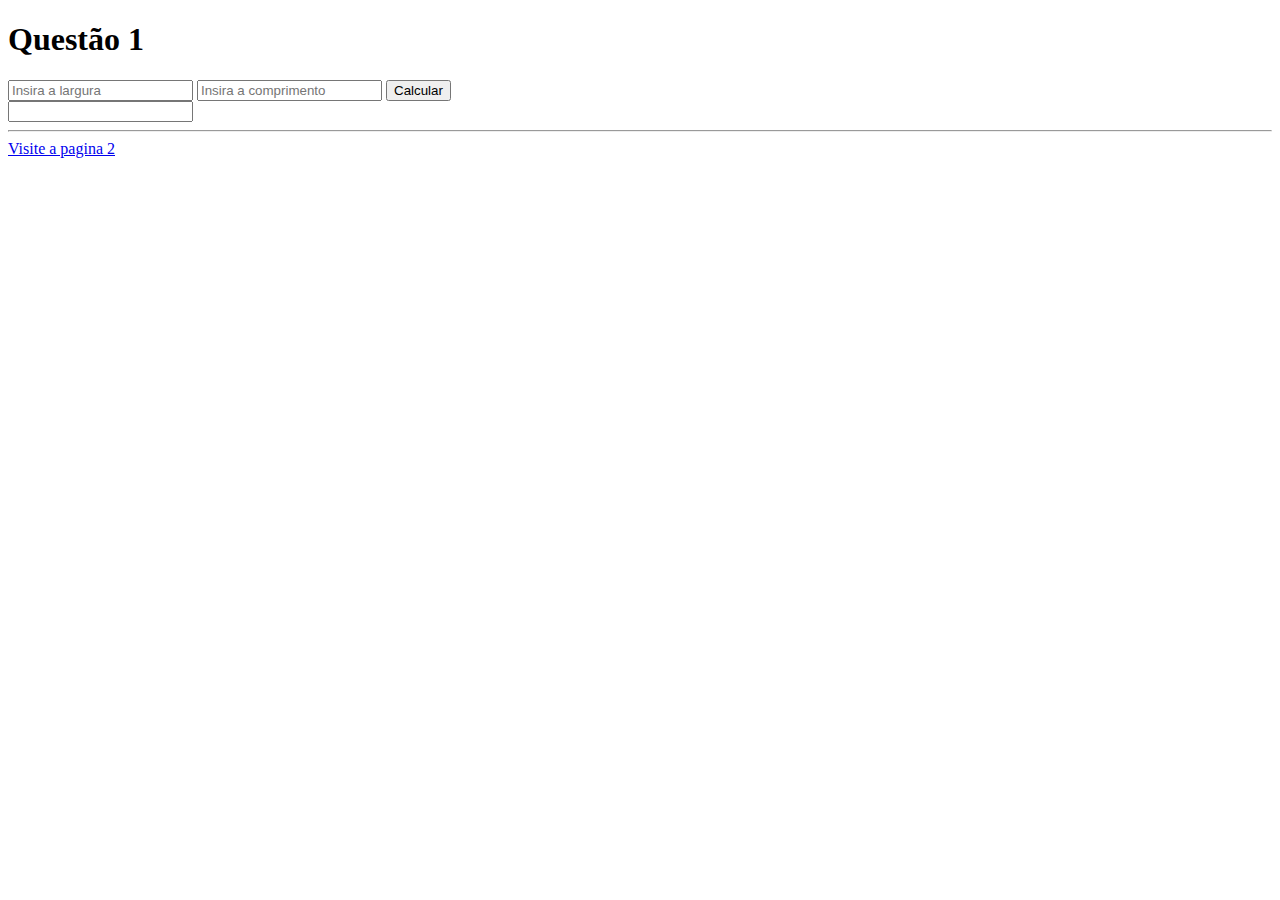
<file: index.html>
<!DOCTYPE html>
<html lang="en">
    <head>
        <meta charset="UTF-8">
        <meta http-equiv="X-UA-Compatible" content="IE=edge">
        <meta name="viewport" content="width=device-width, initial-scale=1.0">
        <title>Fernando</title>
    </head>
    <body>
        <h1>Questão 1</h1>
        <input type="text" name="largura" id="largura" placeholder="Insira a largura">
        <input type="text" name="comprimento" id="comprimento" placeholder="Insira a comprimento">
        <button onClick="calcularArea()">Calcular</button><br>
        <input type="text" id="resultado">
        <hr>
        <a href="pagina2.html">Visite a pagina 2</a>
    </body>
    <script>
        function calcularArea(){
            var largura = document.getElementById('largura').value;
            var comprimento = document.getElementById('comprimento').value;
            var area = largura * comprimento;
            document.getElementById('resultado').value = "A area é "+area;
        }
    </script>
</html>
</file>
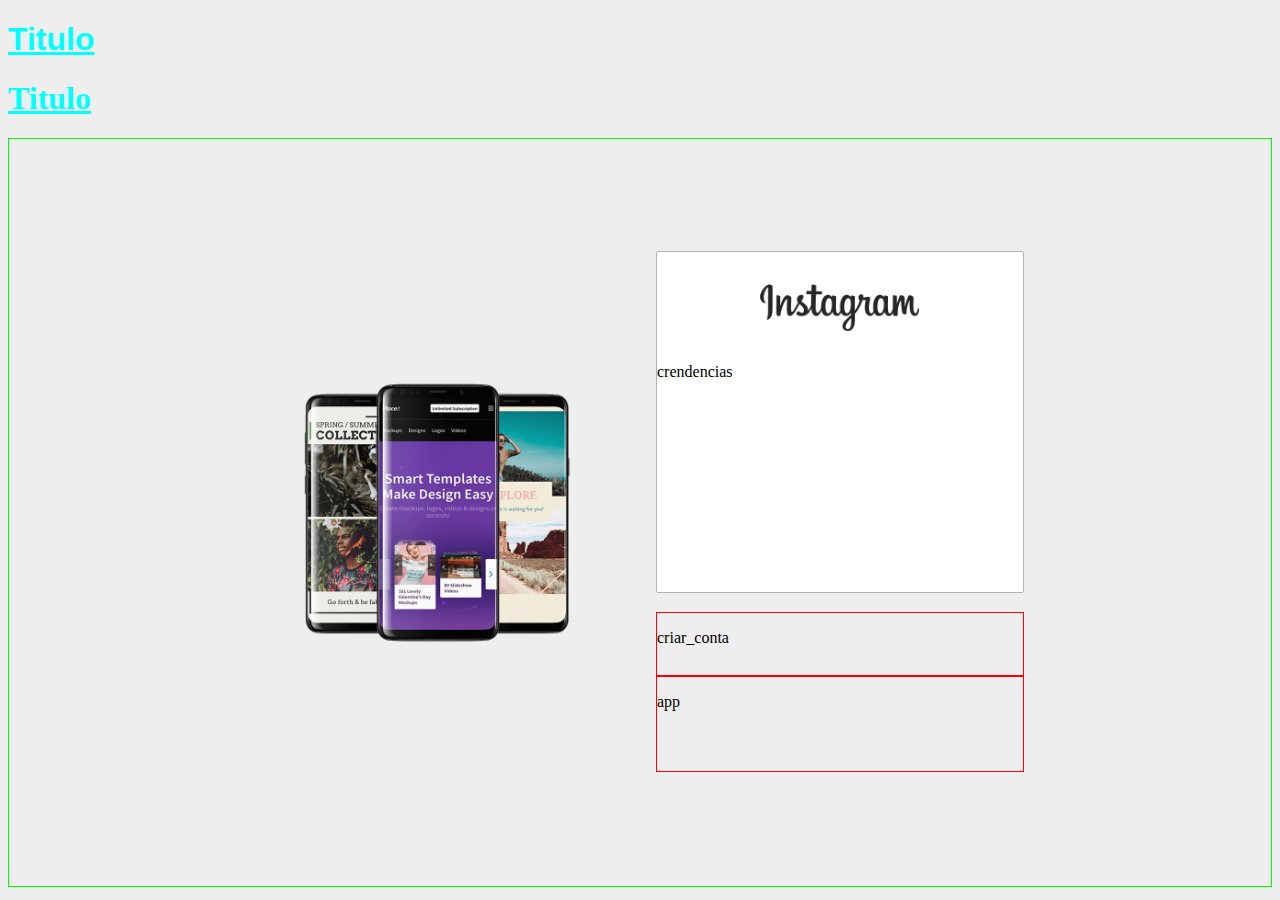
<file: instagram.html>
<!DOCTYPE html>
<html lang="en">
<head>
    <meta charset="UTF-8">
    <meta http-equiv="X-UA-Compatible" content="IE=edge">
    <meta name="viewport" content="width=device-width, initial-scale=1.0">
    <link rel="stylesheet" href="instagram.css">
    <title>Instagram</title>
</head>
<body>
    <h1 id="titulo_principal" class="titulos">Titulo</h1>
    <h1 class="titulos">Titulo</h1>
    <div id="linha_inicial">
        <div id="img">
            <img src="Android-Phone-Mockups.png" alt="Imagem de um smartphone">
        </div>
        <div id="login">
            <div id="crendenciais">
                <img src="logo.png" alt="Logo Instagram">
                <p>crendencias</p>
            </div>
            <div id="criar_conta">
                <p>criar_conta</p>
            </div>
            <div id="app">
                <p>app</p>
            </div>
        </div>
    </div>
</body>
</html>
</file>
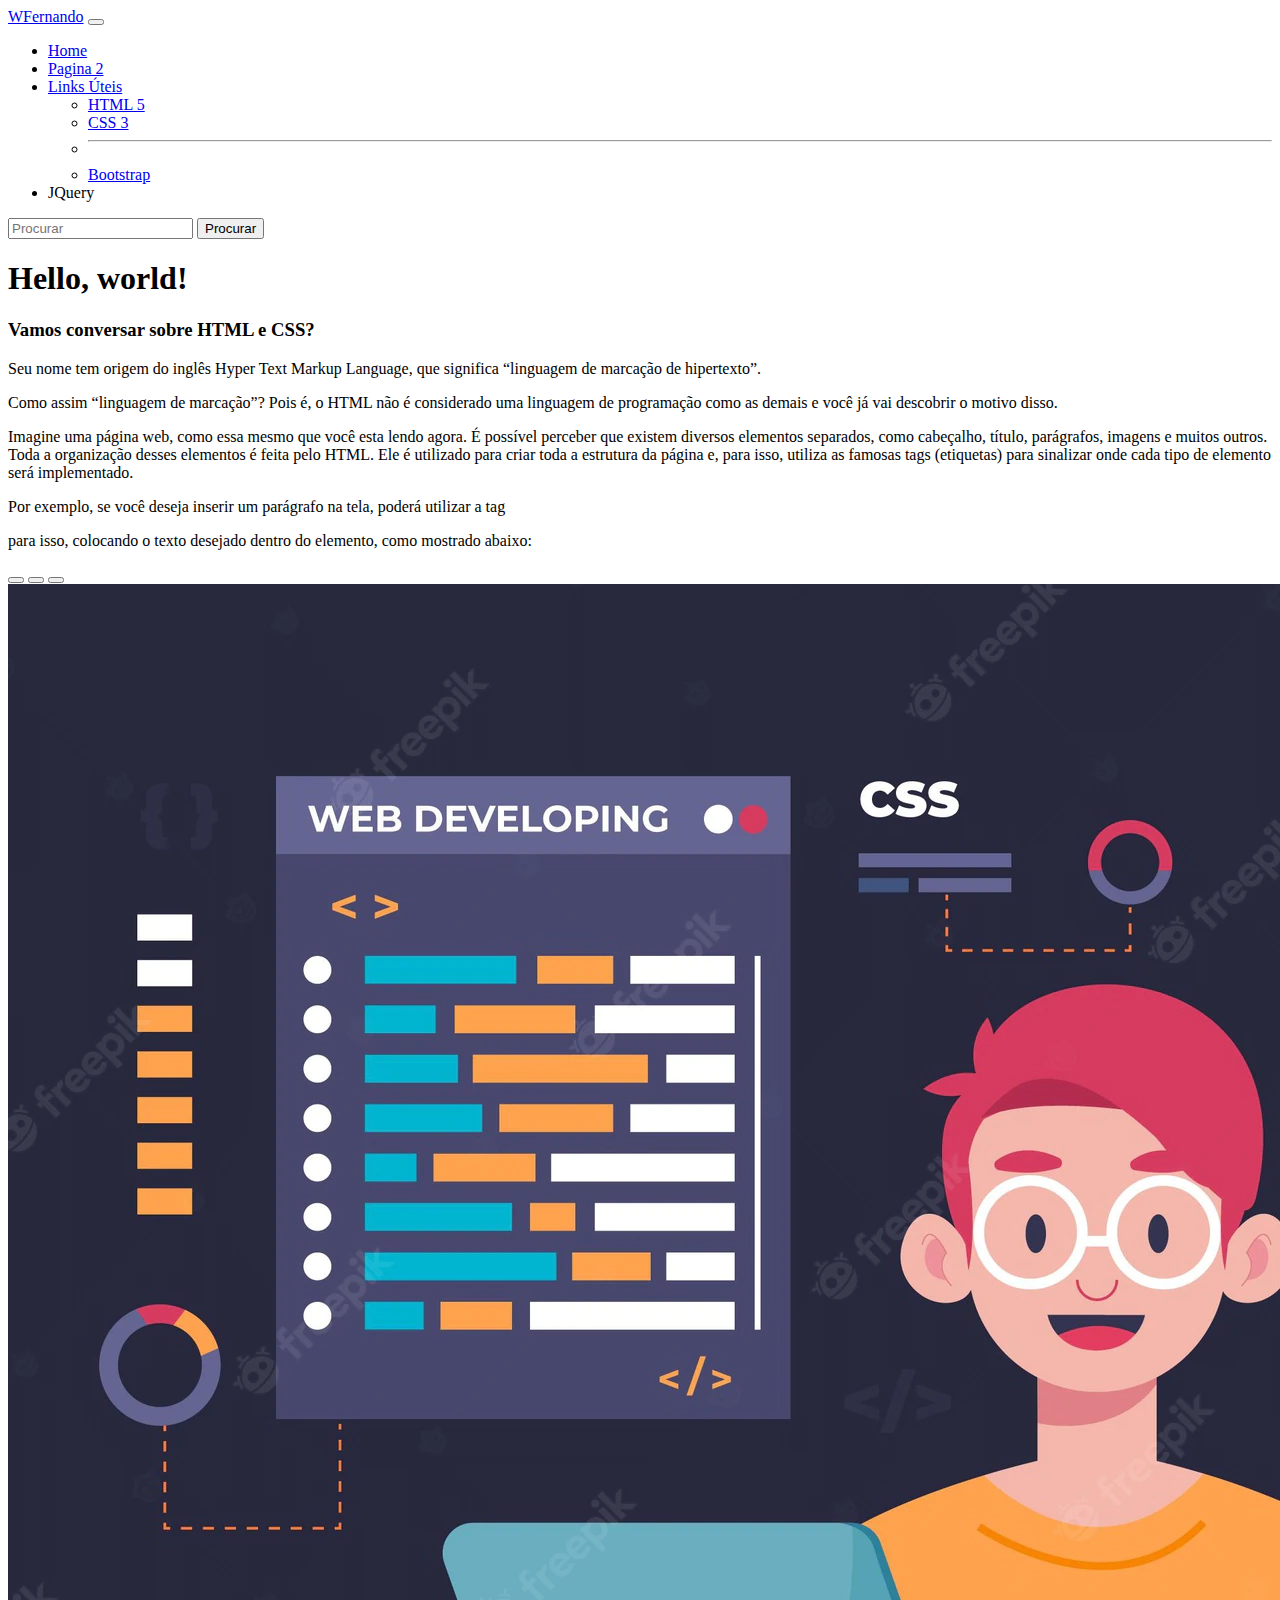
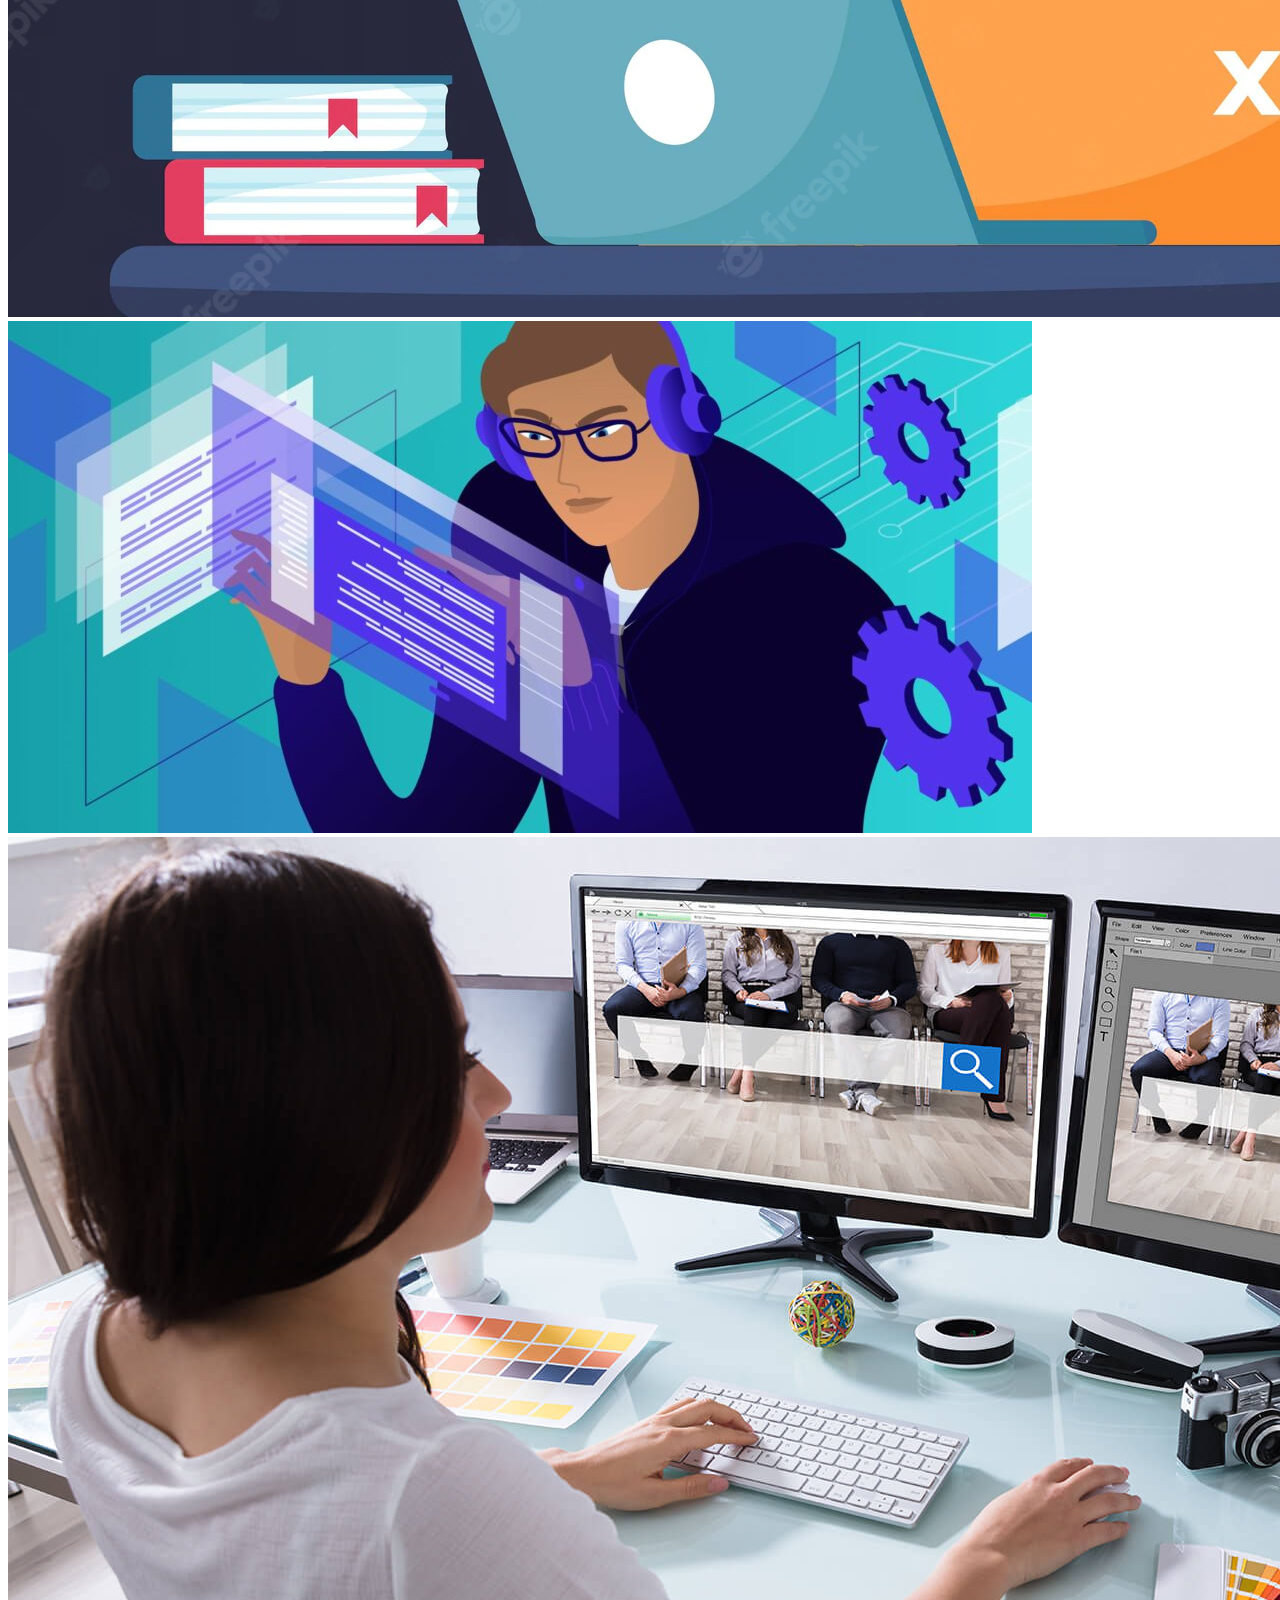
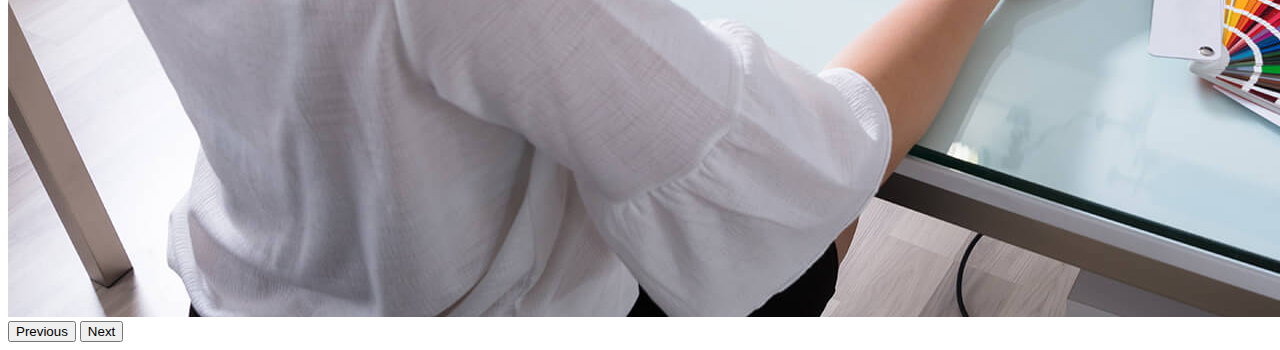
<file: pagina2.html>
<!doctype html>
<html lang="en">
  <head>
    <!-- Required meta tags -->
    <meta charset="utf-8">
    <meta name="viewport" content="width=device-width, initial-scale=1">

    <!-- Bootstrap CSS -->
    <link href="https://cdn.jsdelivr.net/npm/bootstrap@5.1.3/dist/css/bootstrap.min.css" rel="stylesheet" integrity="sha384-1BmE4kWBq78iYhFldvKuhfTAU6auU8tT94WrHftjDbrCEXSU1oBoqyl2QvZ6jIW3" crossorigin="anonymous">

    <title>Hello, world!</title>
  </head>
  <body>
    <nav class="navbar navbar-expand-lg navbar-light bg-light">
        <div class="container-fluid">
          <a class="navbar-brand" href="#">WFernando</a>
          <button class="navbar-toggler" type="button" data-bs-toggle="collapse" data-bs-target="#navbarSupportedContent" aria-controls="navbarSupportedContent" aria-expanded="false" aria-label="Toggle navigation">
            <span class="navbar-toggler-icon"></span>
          </button>
          <div class="collapse navbar-collapse" id="navbarSupportedContent">
            <ul class="navbar-nav me-auto mb-2 mb-lg-0">
              <li class="nav-item">
                <a class="nav-link active" aria-current="page" href="index.html">Home</a>
              </li>
              <li class="nav-item">
                <a class="nav-link" href="pagina2.html">Pagina 2</a>
              </li>
              <li class="nav-item dropdown">
                <a class="nav-link dropdown-toggle" href="#" id="navbarDropdown" role="button" data-bs-toggle="dropdown" aria-expanded="false">
                  Links Úteis
                </a>
                <ul class="dropdown-menu" aria-labelledby="navbarDropdown">
                  <li><a class="dropdown-item" target="_blank" href="https://www.w3schools.com/html/">HTML 5</a></li>
                  <li><a class="dropdown-item" target="_blank" href="https://www.w3schools.com/css/">CSS 3</a></li>
                  <li><hr class="dropdown-divider"></li>
                  <li><a class="dropdown-item" href="https://getbootstrap.com/docs/5.1">Bootstrap</a></li>
                </ul>
              </li>
              <li class="nav-item">
                <a class="nav-link disabled">JQuery</a>
              </li>
            </ul>
            <form class="d-flex">
              <input class="form-control me-2" type="search" placeholder="Procurar" aria-label="Procurar">
              <button class="btn btn-outline-success" type="submit">Procurar</button>
            </form>
          </div>
        </div>
      </nav>
    <div class="container">
        <h1>Hello, world!</h1>
        <h3>Vamos conversar sobre HTML e CSS?</h3>
        <p>Seu nome tem origem do inglês Hyper Text Markup Language, que significa “linguagem de marcação de hipertexto”.</p>
        <p>Como assim “linguagem de marcação”? Pois é, o HTML não é considerado uma linguagem de programação como as demais e você já vai descobrir o motivo disso.</p>
        <p>Imagine uma página web, como essa mesmo que você esta lendo agora. É possível perceber que existem diversos elementos separados, como cabeçalho, título, parágrafos, imagens e muitos outros. Toda a organização desses elementos é feita pelo HTML. Ele é utilizado para criar toda a estrutura da página e, para isso, utiliza as famosas tags (etiquetas) para sinalizar onde cada tipo de elemento será implementado.</p>
        <p>Por exemplo, se você deseja inserir um parágrafo na tela, poderá utilizar a tag <p></p> para isso, colocando o texto desejado dentro do elemento, como mostrado abaixo:</p>
        <div id="carouselExampleIndicators" class="carousel slide" data-bs-ride="carousel">
            <div class="carousel-indicators">
              <button type="button" data-bs-target="#carouselExampleIndicators" data-bs-slide-to="0" class="active" aria-current="true" aria-label="Slide 1"></button>
              <button type="button" data-bs-target="#carouselExampleIndicators" data-bs-slide-to="1" aria-label="Slide 2"></button>
              <button type="button" data-bs-target="#carouselExampleIndicators" data-bs-slide-to="2" aria-label="Slide 3"></button>
            </div>
            <div class="carousel-inner">
              <div class="carousel-item active">
                <img src="img1.jpeg" class="d-block w-100" alt="img1.jpeg">
              </div>
              <div class="carousel-item">
                <img src="img2.jpeg" class="d-block w-100" alt="img2.jpeg">
              </div>
              <div class="carousel-item">
                <img src="img3.jpeg" class="d-block w-100" alt="img3.jpeg">
              </div>
            </div>
            <button class="carousel-control-prev" type="button" data-bs-target="#carouselExampleIndicators" data-bs-slide="prev">
              <span class="carousel-control-prev-icon" aria-hidden="true"></span>
              <span class="visually-hidden">Previous</span>
            </button>
            <button class="carousel-control-next" type="button" data-bs-target="#carouselExampleIndicators" data-bs-slide="next">
              <span class="carousel-control-next-icon" aria-hidden="true"></span>
              <span class="visually-hidden">Next</span>
            </button>
          </div>
    </div>

    <!-- Optional JavaScript; choose one of the two! -->

    <!-- Option 1: Bootstrap Bundle with Popper -->
    <script src="https://cdn.jsdelivr.net/npm/bootstrap@5.1.3/dist/js/bootstrap.bundle.min.js" integrity="sha384-ka7Sk0Gln4gmtz2MlQnikT1wXgYsOg+OMhuP+IlRH9sENBO0LRn5q+8nbTov4+1p" crossorigin="anonymous"></script>

    <!-- Option 2: Separate Popper and Bootstrap JS -->
    <!--
    <script src="https://cdn.jsdelivr.net/npm/@popperjs/core@2.10.2/dist/umd/popper.min.js" integrity="sha384-7+zCNj/IqJ95wo16oMtfsKbZ9ccEh31eOz1HGyDuCQ6wgnyJNSYdrPa03rtR1zdB" crossorigin="anonymous"></script>
    <script src="https://cdn.jsdelivr.net/npm/bootstrap@5.1.3/dist/js/bootstrap.min.js" integrity="sha384-QJHtvGhmr9XOIpI6YVutG+2QOK9T+ZnN4kzFN1RtK3zEFEIsxhlmWl5/YESvpZ13" crossorigin="anonymous"></script>
    -->
  </body>
</html>
</file>
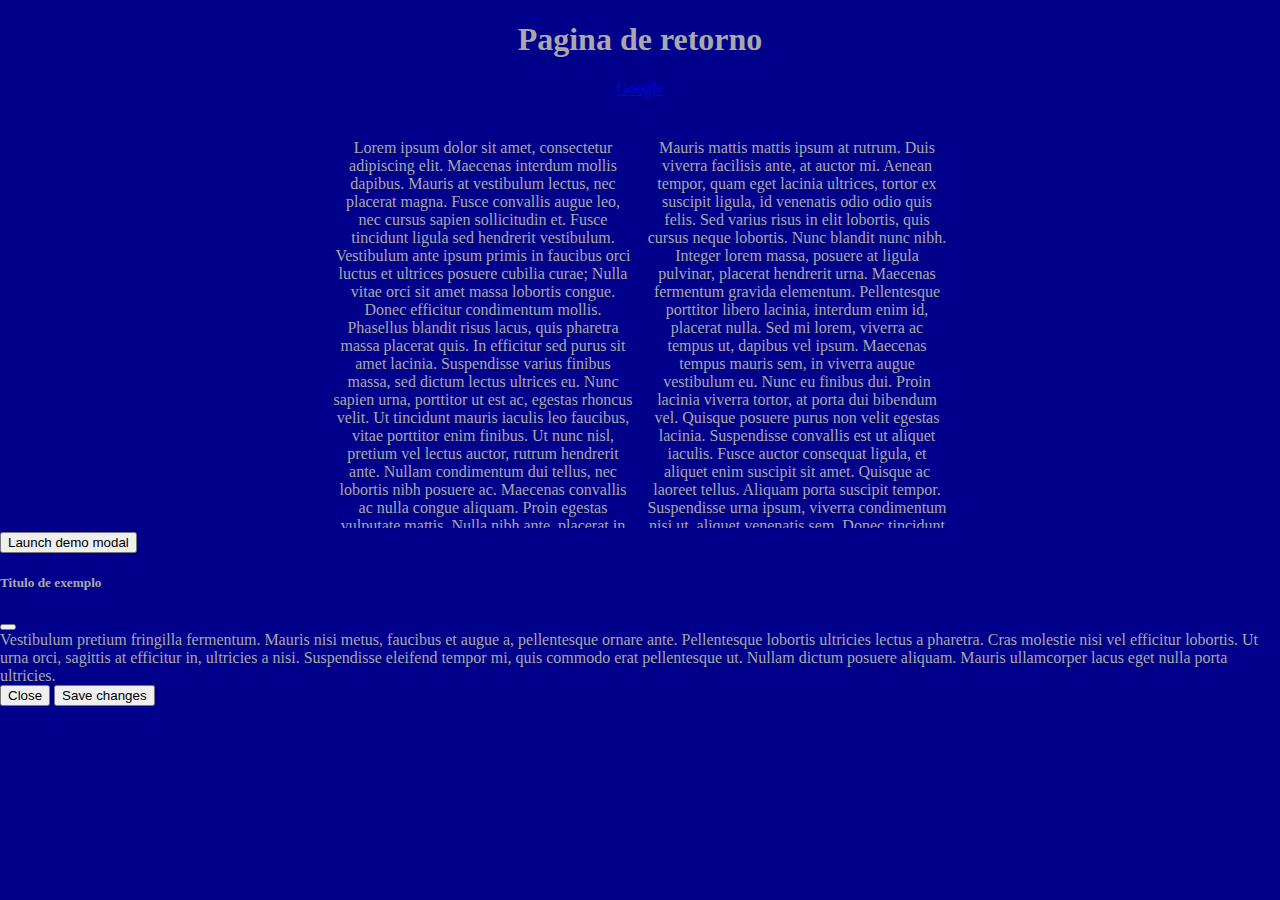
<file: retorno.html>
<!DOCTYPE html>
<html lang="en">

<head>
    <meta charset="UTF-8">
    <meta http-equiv="X-UA-Compatible" content="IE=edge">
    <meta name="viewport" content="width=device-width, initial-scale=1.0">
    <link rel="stylesheet" href="retorno.css">
    <link rel="stylesheet" href="https://cdnjs.cloudflare.com/ajax/libs/font-awesome/6.2.0/css/all.min.css" integrity="sha512-xh6O/CkQoPOWDdYTDqeRdPCVd1SpvCA9XXcUnZS2FmJNp1coAFzvtCN9BmamE+4aHK8yyUHUSCcJHgXloTyT2A==" crossorigin="anonymous" referrerpolicy="no-referrer" />
    <!-- CSS only -->
    <link href="https://cdn.jsdelivr.net/npm/bootstrap@5.2.0/dist/css/bootstrap.min.css" rel="stylesheet" integrity="sha384-gH2yIJqKdNHPEq0n4Mqa/HGKIhSkIHeL5AyhkYV8i59U5AR6csBvApHHNl/vI1Bx" crossorigin="anonymous">

    <title>Retorno</title>
</head>

<body>
    <h1 class="centro"><i class="fa-solid fa-house-chimney-crack"></i>Pagina de retorno<i class="fa-solid fa-house-chimney-crack"></i></h1>
    <div class="centro" id="links">
        <a href="http://www.google.com" target="_blank" class="btn btn-dark"><i class="fa-brands fa-google"></i> Google</a>
    </div>
    <div id="margem">
        <div class="caracteristicas shadow-lg p-3 mb-5 bg-body rounded">
            <p> Lorem ipsum dolor sit amet, consectetur adipiscing elit. Maecenas interdum mollis dapibus. Mauris at vestibulum lectus, nec placerat magna. Fusce convallis augue leo, nec cursus sapien sollicitudin et. Fusce tincidunt ligula sed hendrerit vestibulum. Vestibulum ante ipsum primis in faucibus orci luctus et ultrices posuere cubilia curae; Nulla vitae orci sit amet massa lobortis congue. Donec efficitur condimentum mollis. Phasellus blandit risus lacus, quis pharetra massa placerat quis. In efficitur sed purus sit amet lacinia. Suspendisse varius finibus massa, sed dictum lectus ultrices eu. Nunc sapien urna, porttitor ut est ac, egestas rhoncus velit.

                Ut tincidunt mauris iaculis leo faucibus, vitae porttitor enim finibus. Ut nunc nisl, pretium vel lectus auctor, rutrum hendrerit ante. Nullam condimentum dui tellus, nec lobortis nibh posuere ac. Maecenas convallis ac nulla congue aliquam. Proin egestas vulputate mattis. Nulla nibh ante, placerat in sagittis ut, porttitor in neque. Mauris nec mauris dignissim, commodo nisl in, blandit risus. Suspendisse potenti. Morbi vel venenatis diam. In ante dolor, bibendum mattis tincidunt vel, lobortis id velit. Vivamus sit amet accumsan odio. Suspendisse pharetra quam nec dapibus vestibulum. In sed turpis nec ante imperdiet consectetur. Duis iaculis, sem non fermentum tempor, turpis enim tempor justo, ac hendrerit neque ligula eu augue.</p>
        </div>
        <div class="caracteristicas shadow-lg p-3 mb-5 bg-body rounded">
            <p> Mauris mattis mattis ipsum at rutrum. Duis viverra facilisis ante, at auctor mi. Aenean tempor, quam eget lacinia ultrices, tortor ex suscipit ligula, id venenatis odio odio quis felis. Sed varius risus in elit lobortis, quis cursus neque lobortis. Nunc blandit nunc nibh. Integer lorem massa, posuere at ligula pulvinar, placerat hendrerit urna. Maecenas fermentum gravida elementum. Pellentesque porttitor libero lacinia, interdum enim id, placerat nulla. Sed mi lorem, viverra ac tempus ut, dapibus vel ipsum.

                Maecenas tempus mauris sem, in viverra augue vestibulum eu. Nunc eu finibus dui. Proin lacinia viverra tortor, at porta dui bibendum vel. Quisque posuere purus non velit egestas lacinia. Suspendisse convallis est ut aliquet iaculis. Fusce auctor consequat ligula, et aliquet enim suscipit sit amet. Quisque ac laoreet tellus. Aliquam porta suscipit tempor. Suspendisse urna ipsum, viverra condimentum nisi ut, aliquet venenatis sem. Donec tincidunt consectetur dui, eu feugiat ex venenatis vel. Integer finibus mi sed eros volutpat commodo. Cras gravida mauris nibh, congue posuere ante condimentum non. </p>
        </div>
    </div>
    <button type="button" class="btn btn-primary" data-bs-toggle="modal" data-bs-target="#exampleModal">
        Launch demo modal
      </button>
      
      <!-- Modal -->
      <div class="modal fade" id="exampleModal" tabindex="-1" aria-labelledby="exampleModalLabel" aria-hidden="true">
        <div class="modal-dialog">
          <div class="modal-content">
            <div class="modal-header">
              <h5 class="modal-title" id="exampleModalLabel">Titulo de exemplo</h5>
              <button type="button" class="btn-close" data-bs-dismiss="modal" aria-label="Close"></button>
            </div>
            <div class="modal-body">
                Vestibulum pretium fringilla fermentum. Mauris nisi metus, faucibus et augue a, pellentesque ornare ante. Pellentesque lobortis ultricies lectus a pharetra. Cras molestie nisi vel efficitur lobortis. Ut urna orci, sagittis at efficitur in, ultricies a nisi. Suspendisse eleifend tempor mi, quis commodo erat pellentesque ut. Nullam dictum posuere aliquam. Mauris ullamcorper lacus eget nulla porta ultricies. 
            </div>
            <div class="modal-footer">
              <button type="button" class="btn btn-secondary" data-bs-dismiss="modal">Close</button>
              <button type="button" class="btn btn-primary">Save changes</button>
            </div>
          </div>
        </div>
      </div>
      
    <!-- <div id="rodape">
        <p><i class="fa-solid fa-copyright"></i> Direitos reservados W. Fernando 2022</p>
    </div> -->
</body>
<!-- JavaScript Bundle with Popper -->
<script src="https://cdn.jsdelivr.net/npm/bootstrap@5.2.0/dist/js/bootstrap.bundle.min.js" integrity="sha384-A3rJD856KowSb7dwlZdYEkO39Gagi7vIsF0jrRAoQmDKKtQBHUuLZ9AsSv4jD4Xa" crossorigin="anonymous"></script>

</html>
</file>
<file: instagram.css>
body{
    background: #eee;
}
#linha_inicial{
    display: flex;
    justify-content: center;
    align-items: center;
    border: 1px solid #0f0;
    height: 83vh;
}
#img{
    height: 70%;
    width: 23rem;
    margin: 0 1rem;
    display: flex;
    align-items: center;
}
#img img{
    width: 100%;
}
#login{
    height: 70%;
    width: 23rem;
    margin: 0 1rem;
}

#crendenciais{
    border: 1px solid #b3b3b3;
    border-radius: 2px;
    background: #fff;
    height: 65%;
    margin-bottom: 5%;
}
#crendenciais img{
    display: block;
    margin: 2rem auto;
    width: 10rem;
}
#criar_conta{
    border: 1px solid #f00;
    height: 12%;
}
#app{
    border: 1px solid #f00;
    height: 18%;
}

#titulo_principal{
    font-family: Arial, Helvetica, sans-serif;
}
.titulos{
    color: aqua;
}
h1{
    text-decoration: underline;
}
</file>
<file: retorno.css>
body{
    background-color: darkblue;
    color: darkgrey;
    margin: 0;
    padding: 0;
}

.centro{
    text-align: center;
}

.caracteristicas{
    /* border: 1px solid white; */
    width: 300px;
    margin: 0 auto;
    display: inline-block;
    height: 400px;
    overflow-y: scroll;
    padding: 5px;
}

#margem{
    text-align: center;
}

#rodape{
    position: fixed;
    bottom: 0;
    width: 100%;
    background-color: teal;
    text-align: center;
    height: 5em;
    transition: background-color 5s, color 7s;
}
#rodape:hover{
    background-color: azure;
    color: black;
}

/* .centro a{
    border: 1px dashed black;
    padding: 3px;
    background-color: blanchedalmond;
    border-radius: 2px;
    text-decoration: none;
    color: black;
} */
#links{
    margin-bottom: 20px;
}
</file>
